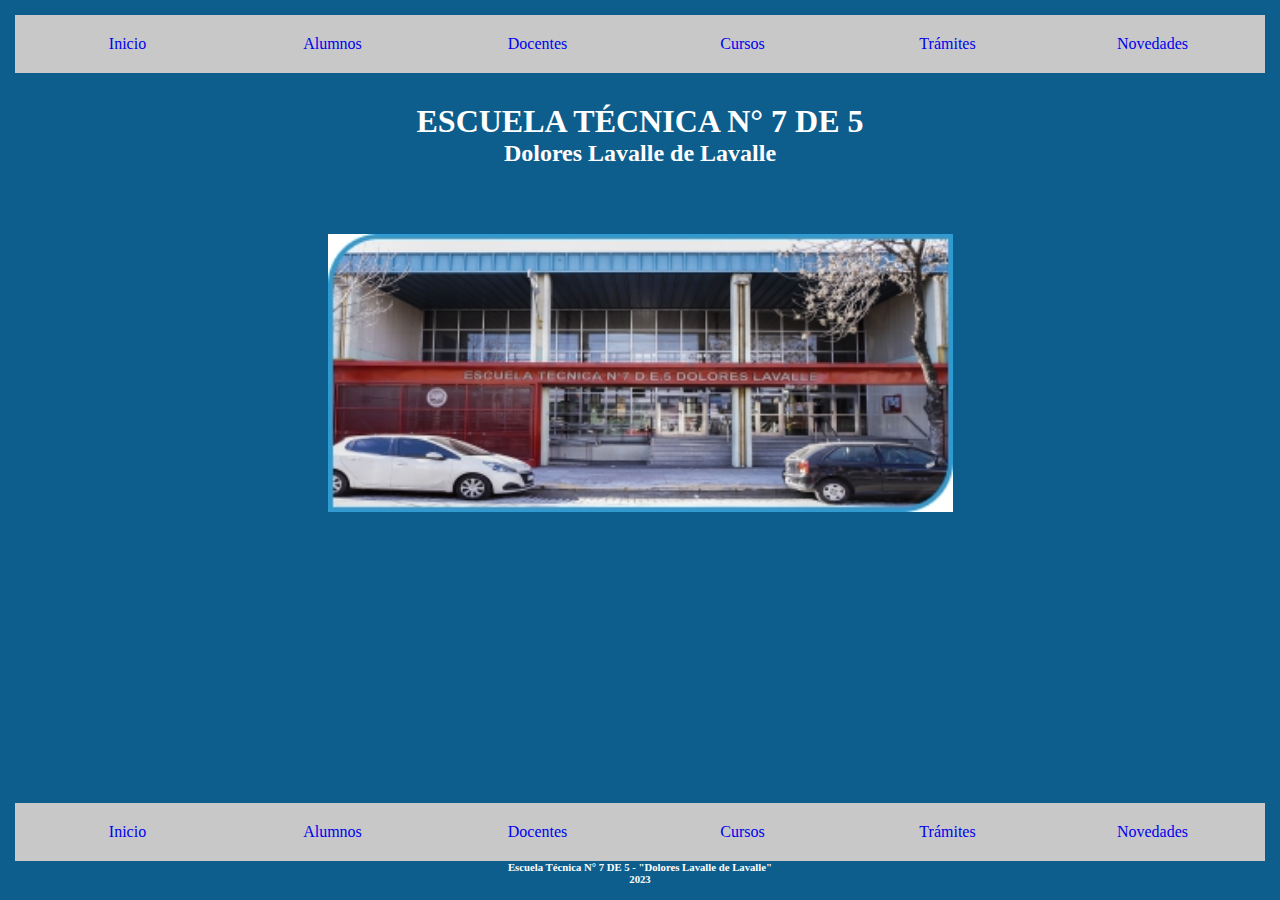
<file: index.html>
<!DOCTYPE html>
<html lang="en">
<head>
    <meta charset="UTF-8">
    <meta name="viewport" content="width=device-width, initial-scale=1.0">

    <link rel="stylesheet" href="css/index.css">
    <title>Escuela Técnica N° 7 DE 5</title>
</head>
<body>
    <header>
        <nav>
            <ul>
                <a href="index.html">Inicio</a>
                <a href="alumnos.html">Alumnos</a>
                <a href="docentes.html">Docentes</a>
                <a href="cursos.html">Cursos</a>
                <a href="tramites.html">Trámites</a>
                <a href="novedades.html">Novedades</a>
            </ul>
        </nav>        
    </header>

    <main>             
        <h1>ESCUELA TÉCNICA N° 7 DE 5</h1>
        <h2>Dolores Lavalle de Lavalle</h2>
        <img class="img_index" src="img/frente_et7.jpg" alt="Frente Escuela Técnica N° 7 DE 5">  
    </main>
    
    <footer>
        <nav>
            <ul>
                <a href="index.html">Inicio</a>
                <a href="alumnos.html">Alumnos</a>
                <a href="docentes.html">Docentes</a>
                <a href="cursos.html">Cursos</a>
                <a href="tramites.html">Trámites</a>
                <a href="novedades.html">Novedades</a>
            </ul>
        </nav>        
        <section class="copyright">
            <h6>Escuela Técnica N° 7 DE 5 - "Dolores Lavalle de Lavalle"</h6>
            <h6>2023</h6>
        </section>
       
        
    </footer>
</body>
</html>
</file>
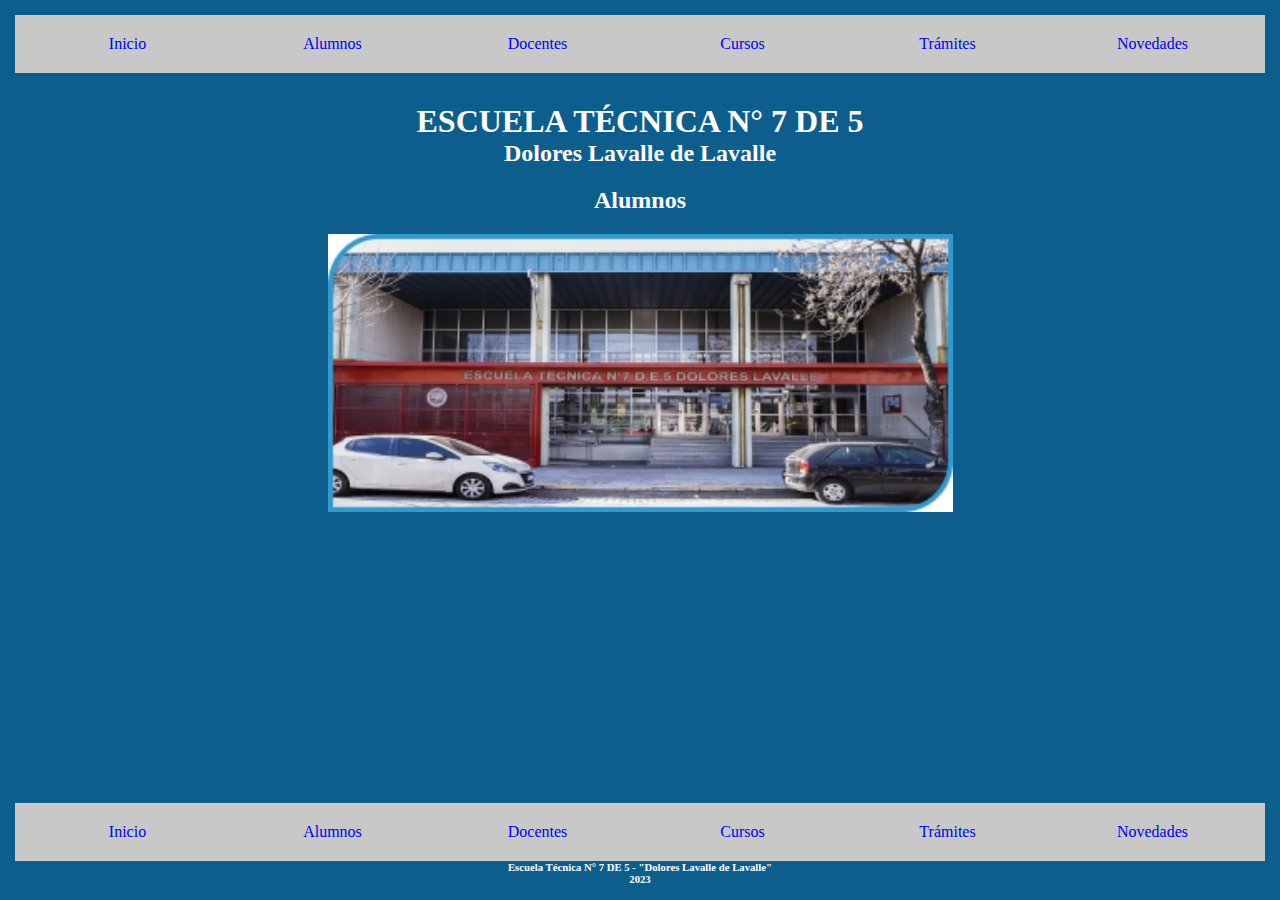
<file: alumnos.html>
<!DOCTYPE html>
<html lang="en">
<head>
    <meta charset="UTF-8">
    <meta name="viewport" content="width=device-width, initial-scale=1.0">

    <link rel="stylesheet" href="css/index.css">
    <title>Escuela Técnica N° 7 DE 5</title>
    
</head>
<body>
    <header>
        <nav>
            <ul>
                <a href="index.html">Inicio</a>
                <a href="alumnos.html">Alumnos</a>
                <a href="docentes.html">Docentes</a>
                <a href="cursos.html">Cursos</a>
                <a href="tramites.html">Trámites</a>
                <a href="novedades.html">Novedades</a>
            </ul>
        </nav>        
    </header>

    <main>             
        <h1>ESCUELA TÉCNICA N° 7 DE 5</h1>
        <h2>Dolores Lavalle de Lavalle</h2>
        <h2>Alumnos</h2>
        <img src="img/frente_et7.jpg" alt="Frente Escuela Técnica N° 7 DE 5">  
    </main>
    
    <footer>
        <nav>
            <ul>
                <a href="index.html">Inicio</a>
                <a href="alumnos.html">Alumnos</a>
                <a href="docentes.html">Docentes</a>
                <a href="cursos.html">Cursos</a>
                <a href="tramites.html">Trámites</a>
                <a href="novedades.html">Novedades</a>
            </ul>
        </nav>        
        <section class="copyright">
            <h6>Escuela Técnica N° 7 DE 5 - "Dolores Lavalle de Lavalle"</h6>
            <h6>2023</h6>
        </section>
       
        
    </footer>
</body>
</html>
</file>
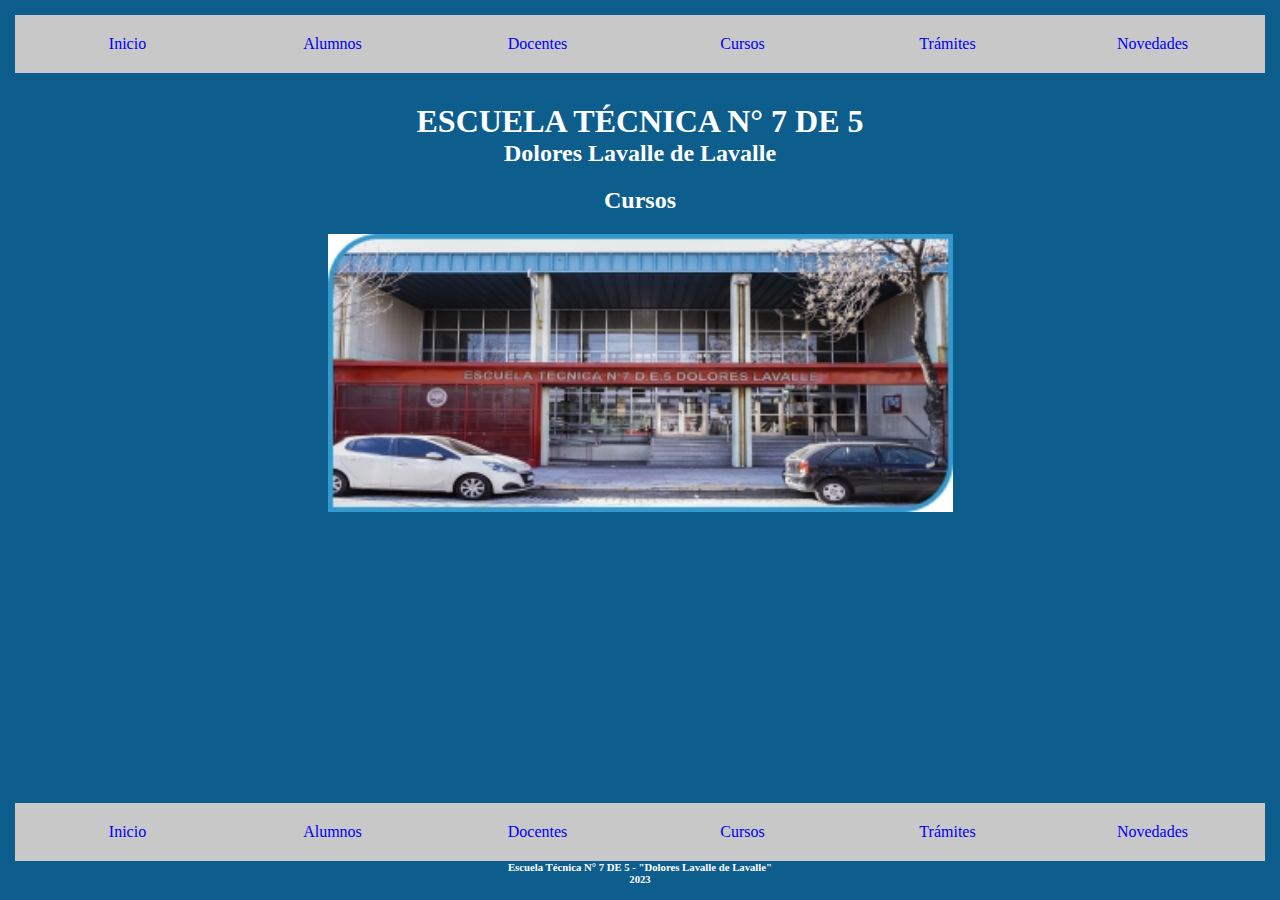
<file: cursos.html>
<!DOCTYPE html>
<html lang="en">
<head>
    <meta charset="UTF-8">
    <meta name="viewport" content="width=device-width, initial-scale=1.0">

    <link rel="stylesheet" href="css/index.css">
    <title>Escuela Técnica N° 7 DE 5</title>
</head>
<body>
    <header>
        <nav>
            <ul>
                <a href="index.html">Inicio</a>
                <a href="alumnos.html">Alumnos</a>
                <a href="docentes.html">Docentes</a>
                <a href="cursos.html">Cursos</a>
                <a href="tramites.html">Trámites</a>
                <a href="novedades.html">Novedades</a>
            </ul>
        </nav>           
    </header>

    <main>             
        <h1>ESCUELA TÉCNICA N° 7 DE 5</h1>
        <h2>Dolores Lavalle de Lavalle</h2>
        <h2>Cursos</h2>
        <img src="img/frente_et7.jpg" alt="Frente Escuela Técnica N° 7 DE 5">  
    </main>
    
    <footer>
        <nav>
            <ul>
                <a href="index.html">Inicio</a>
                <a href="alumnos.html">Alumnos</a>
                <a href="docentes.html">Docentes</a>
                <a href="cursos.html">Cursos</a>
                <a href="tramites.html">Trámites</a>
                <a href="novedades.html">Novedades</a>
            </ul>
        </nav>        
        <section class="copyright">
            <h6>Escuela Técnica N° 7 DE 5 - "Dolores Lavalle de Lavalle"</h6>
            <h6>2023</h6>
        </section>
       
        
    </footer>
</body>
</html>
</file>
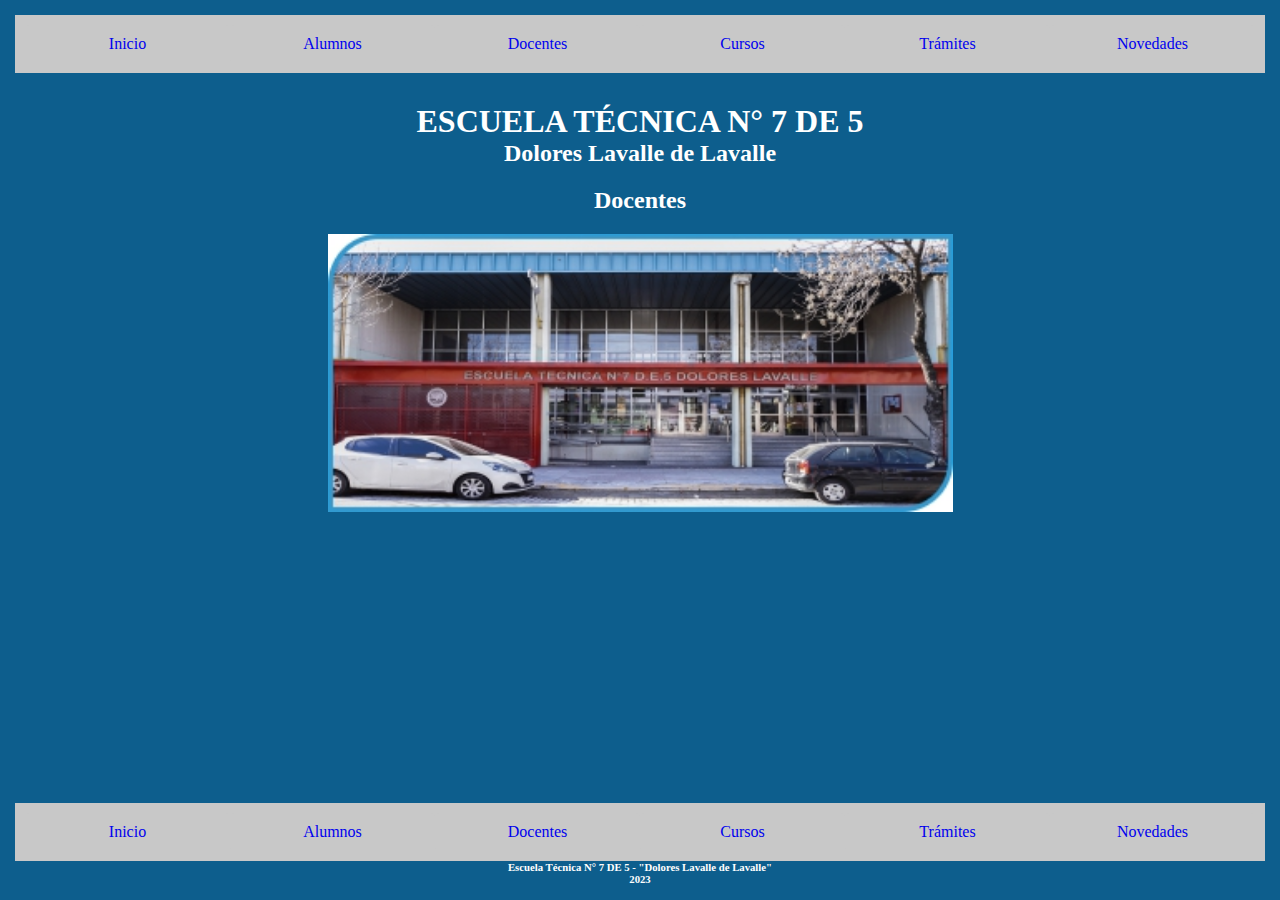
<file: docentes.html>
<!DOCTYPE html>
<html lang="en">
<head>
    <meta charset="UTF-8">
    <meta name="viewport" content="width=device-width, initial-scale=1.0">

    <link rel="stylesheet" href="css/index.css">
    <title>Escuela Técnica N° 7 DE 5</title>
</head>
<body>
    <header>
        <nav>
            <ul>
                <a href="index.html">Inicio</a>
                <a href="alumnos.html">Alumnos</a>
                <a href="docentes.html">Docentes</a>
                <a href="cursos.html">Cursos</a>
                <a href="tramites.html">Trámites</a>
                <a href="novedades.html">Novedades</a>
            </ul>
        </nav>           
    </header>

    <main>             
        <h1>ESCUELA TÉCNICA N° 7 DE 5</h1>
        <h2>Dolores Lavalle de Lavalle</h2>
        <h2>Docentes</h2>
        <img src="img/frente_et7.jpg" alt="Frente Escuela Técnica N° 7 DE 5">  
    </main>
    
    <footer>
        <nav>
            <ul>
                <a href="index.html">Inicio</a>
                <a href="alumnos.html">Alumnos</a>
                <a href="docentes.html">Docentes</a>
                <a href="cursos.html">Cursos</a>
                <a href="tramites.html">Trámites</a>
                <a href="novedades.html">Novedades</a>
            </ul>
        </nav>        
        </nav>
        <section class="copyright">
            <h6>Escuela Técnica N° 7 DE 5 - "Dolores Lavalle de Lavalle"</h6>
            <h6>2023</h6>
        </section>
       
        
    </footer>
</body>
</html>
</file>
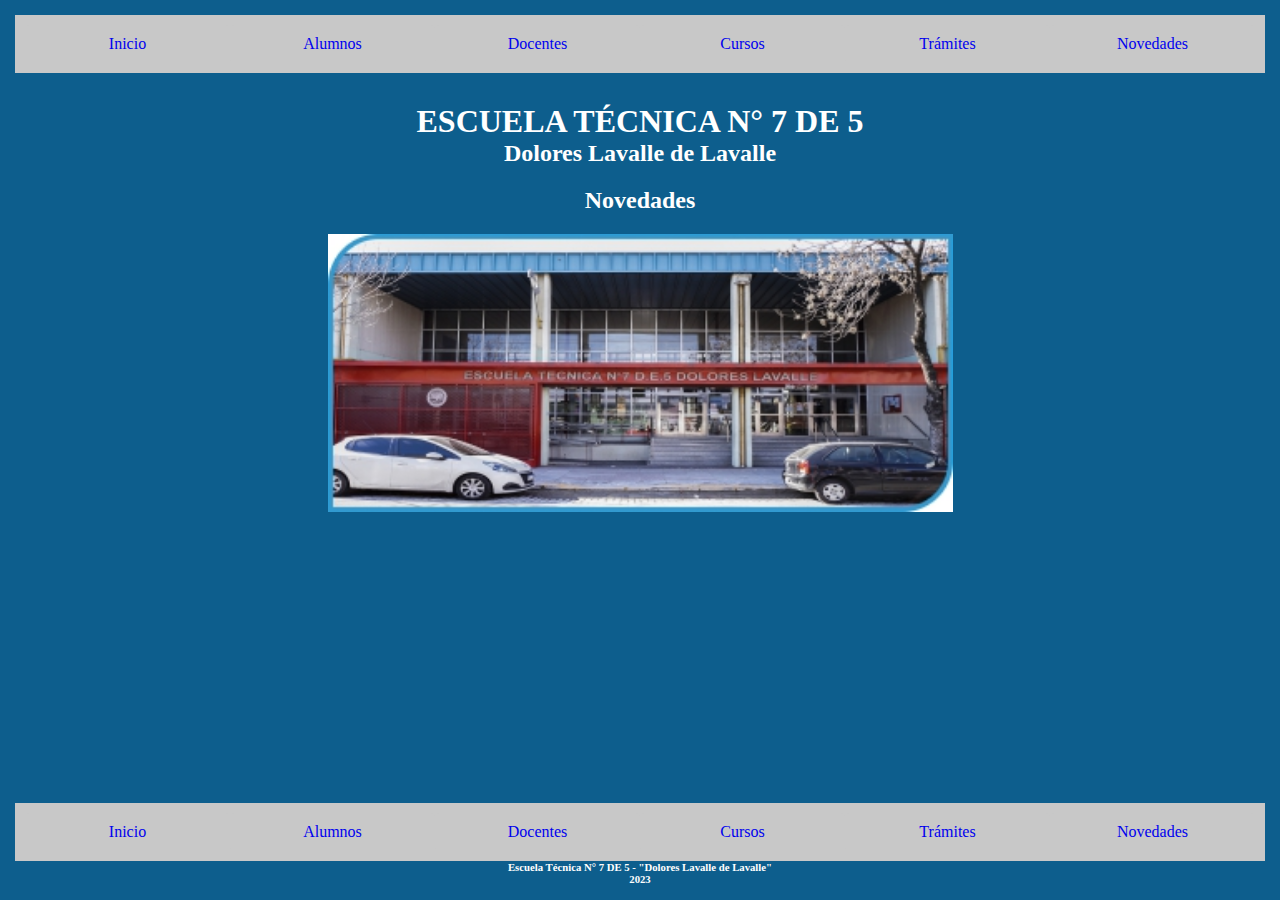
<file: novedades.html>
<!DOCTYPE html>
<html lang="en">
<head>
    <meta charset="UTF-8">
    <meta name="viewport" content="width=device-width, initial-scale=1.0">

    <link rel="stylesheet" href="css/index.css">
    <title>Escuela Técnica N° 7 DE 5</title>
</head>
<body>
    <header>
        <nav>
            <ul>
                <a href="index.html">Inicio</a>
                <a href="alumnos.html">Alumnos</a>
                <a href="docentes.html">Docentes</a>
                <a href="cursos.html">Cursos</a>
                <a href="tramites.html">Trámites</a>
                <a href="novedades.html">Novedades</a>
            </ul>
        </nav>           
    </header>

    <main>             
        <h1>ESCUELA TÉCNICA N° 7 DE 5</h1>
        <h2>Dolores Lavalle de Lavalle</h2>
        <h2>Novedades</h2>
        <img src="img/frente_et7.jpg" alt="Frente Escuela Técnica N° 7 DE 5">  
    </main>
    
    <footer>
        <nav>
            <ul>
                <a href="index.html">Inicio</a>
                <a href="alumnos.html">Alumnos</a>
                <a href="docentes.html">Docentes</a>
                <a href="cursos.html">Cursos</a>
                <a href="tramites.html">Trámites</a>
                <a href="novedades.html">Novedades</a>
            </ul>
        </nav>        
        </nav>
        <section class="copyright">
            <h6>Escuela Técnica N° 7 DE 5 - "Dolores Lavalle de Lavalle"</h6>
            <h6>2023</h6>
        </section>
       
        
    </footer>
</body>
</html>
</file>
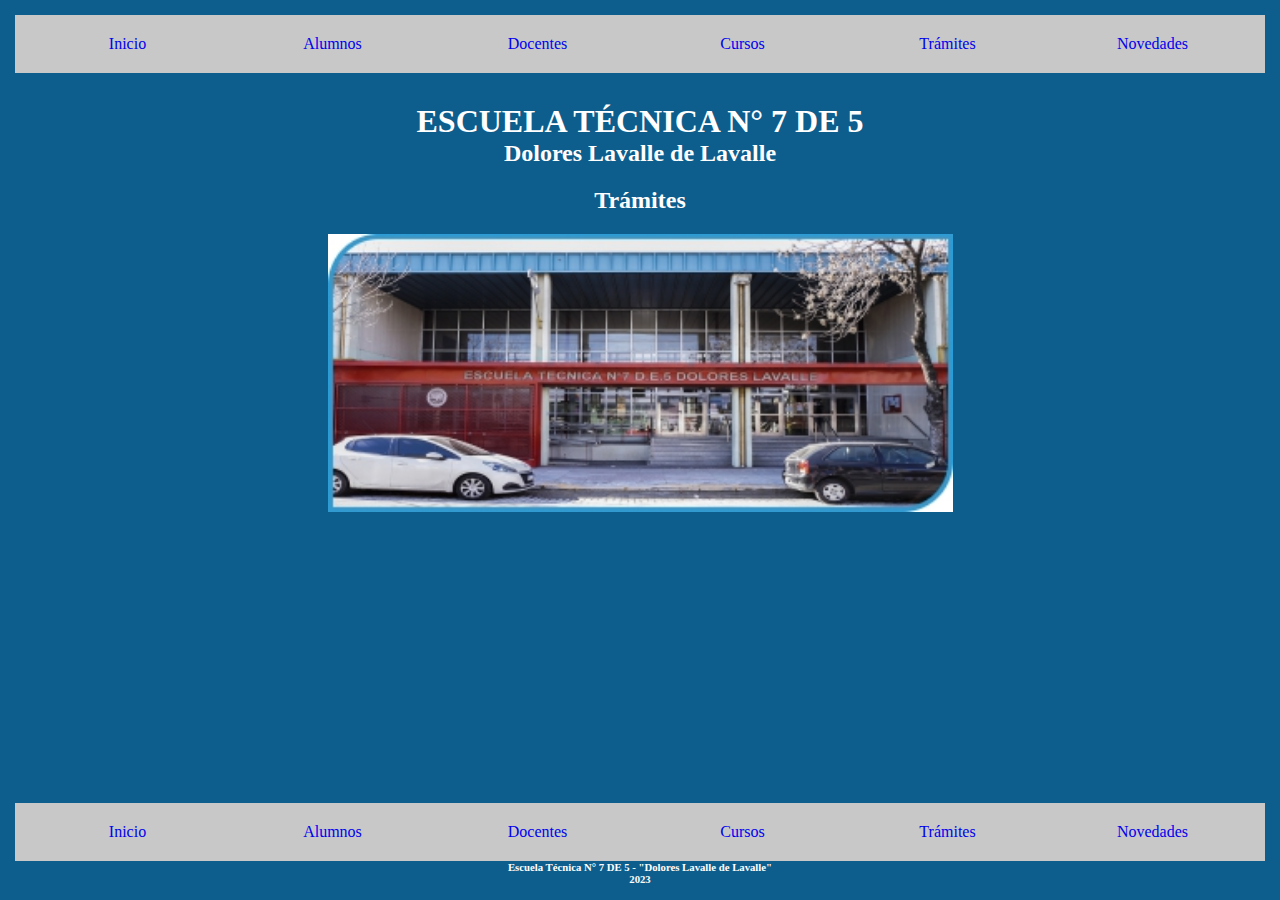
<file: tramites.html>
<!DOCTYPE html>
<html lang="en">
<head>
    <meta charset="UTF-8">
    <meta name="viewport" content="width=device-width, initial-scale=1.0">

    <link rel="stylesheet" href="css/index.css">
    <title>Escuela Técnica N° 7 DE 5</title>
</head>
<body>
    <header>
        <nav>
            <ul>
                <a href="index.html">Inicio</a>
                <a href="alumnos.html">Alumnos</a>
                <a href="docentes.html">Docentes</a>
                <a href="cursos.html">Cursos</a>
                <a href="tramites.html">Trámites</a>
                <a href="novedades.html">Novedades</a>
            </ul>
        </nav>        
    </header>

    <main>             
        <h1>ESCUELA TÉCNICA N° 7 DE 5</h1>
        <h2>Dolores Lavalle de Lavalle</h2>
        <h2>Trámites</h2>
        <img src="img/frente_et7.jpg" alt="Frente Escuela Técnica N° 7 DE 5">  
    </main>
    
    <footer>
        <nav>
            <ul>
                <a href="index.html">Inicio</a>
                <a href="alumnos.html">Alumnos</a>
                <a href="docentes.html">Docentes</a>
                <a href="cursos.html">Cursos</a>
                <a href="tramites.html">Trámites</a>
                <a href="novedades.html">Novedades</a>
            </ul>
        </nav>        
        <section class="copyright">
            <h6>Escuela Técnica N° 7 DE 5 - "Dolores Lavalle de Lavalle"</h6>
            <h6>2023</h6>
        </section>
       
        
    </footer>
</body>
</html>
</file>
<file: css/index.css>
* {
    margin: 0;
    padding: 0;
}

body{
    display: flex;
    flex-direction: column;
    min-height: 100vh;
}

header, main, footer {
    padding: 15px;
}

header{
    background-color:rgb(13, 94, 141);
}

nav {
    background-color: rgb(200,200,200);
    padding: 5px;
}

nav ul {
    display: flex;
    justify-content: space-evenly;
    align-items: center;
    list-style-type: none;
    padding: 5px;
}

nav ul a {
    text-decoration: none;
    text-align: center;
    padding:10px;
    border-radius: 5px;
    background-color: rgb(200,200,200);
    transition: 0.2s all;
    display: inline-block;
    width: 100%;
}

nav ul a:hover {
    background-color: white;
    color: black;
}

main {
    flex: 1;
    background-color: rgb(13, 94, 141);
}

h1, h2{
    color:white;
    text-align: center;    
}

h2{
    padding: 0px 0px 20px 0px;
}
img{
    display: block;
    margin-left: auto;
    margin-right: auto;
    width: 50%;
}
.img_index{
    padding: 47px 0px 0px 0px
}
footer {
    background-color:rgb(13, 94, 141);
    color:white
}
.copyright{
    text-align: center;
    font-weight:normal;
}
</file>
